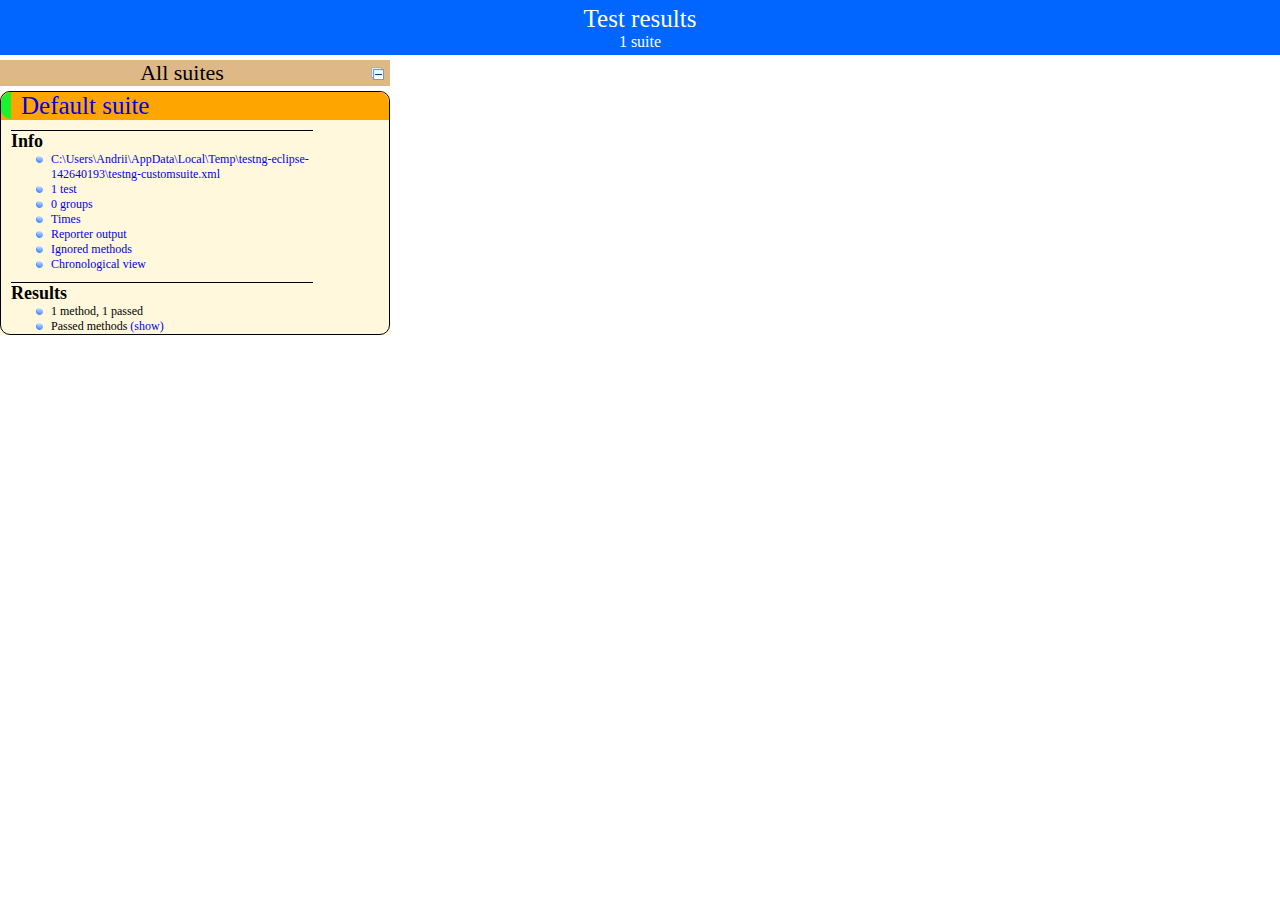
<file: test-output/index.html>
<!DOCTYPE html>

<html>
  <head>
  <title>TestNG reports</title>

    <link type="text/css" href="testng-reports.css" rel="stylesheet" />  
    <script type="text/javascript" src="jquery-1.7.1.min.js"></script>
    <script type="text/javascript" src="testng-reports.js"></script>
    <script type="text/javascript" src="https://www.google.com/jsapi"></script>
    <script type='text/javascript'>
      google.load('visualization', '1', {packages:['table']});
      google.setOnLoadCallback(drawTable);
      var suiteTableInitFunctions = new Array();
      var suiteTableData = new Array();
    </script>
    <!--
      <script type="text/javascript" src="jquery-ui/js/jquery-ui-1.8.16.custom.min.js"></script>
     -->
  </head>

  <body>
    <div class="top-banner-root">
      <span class="top-banner-title-font">Test results</span>
      <br/>
      <span class="top-banner-font-1">1 suite</span>
    </div> <!-- top-banner-root -->
    <div class="navigator-root">
      <div class="navigator-suite-header">
        <span>All suites</span>
        <a href="#" class="collapse-all-link" title="Collapse/expand all the suites">
          <img class="collapse-all-icon" src="collapseall.gif">
          </img> <!-- collapse-all-icon -->
        </a> <!-- collapse-all-link -->
      </div> <!-- navigator-suite-header -->
      <div class="suite">
        <div class="rounded-window">
          <div class="suite-header light-rounded-window-top">
            <a href="#" class="navigator-link" panel-name="suite-Default_suite">
              <span class="suite-name border-passed">Default suite</span>
            </a> <!-- navigator-link -->
          </div> <!-- suite-header light-rounded-window-top -->
          <div class="navigator-suite-content">
            <div class="suite-section-title">
              <span>Info</span>
            </div> <!-- suite-section-title -->
            <div class="suite-section-content">
              <ul>
                <li>
                  <a href="#" class="navigator-link " panel-name="test-xml-Default_suite">
                    <span>C:\Users\Andrii\AppData\Local\Temp\testng-eclipse-142640193\testng-customsuite.xml</span>
                  </a> <!-- navigator-link  -->
                </li>
                <li>
                  <a href="#" class="navigator-link " panel-name="testlist-Default_suite">
                    <span class="test-stats">1 test</span>
                  </a> <!-- navigator-link  -->
                </li>
                <li>
                  <a href="#" class="navigator-link " panel-name="group-Default_suite">
                    <span>0 groups</span>
                  </a> <!-- navigator-link  -->
                </li>
                <li>
                  <a href="#" class="navigator-link " panel-name="times-Default_suite">
                    <span>Times</span>
                  </a> <!-- navigator-link  -->
                </li>
                <li>
                  <a href="#" class="navigator-link " panel-name="reporter-Default_suite">
                    <span>Reporter output</span>
                  </a> <!-- navigator-link  -->
                </li>
                <li>
                  <a href="#" class="navigator-link " panel-name="ignored-methods-Default_suite">
                    <span>Ignored methods</span>
                  </a> <!-- navigator-link  -->
                </li>
                <li>
                  <a href="#" class="navigator-link " panel-name="chronological-Default_suite">
                    <span>Chronological view</span>
                  </a> <!-- navigator-link  -->
                </li>
              </ul>
            </div> <!-- suite-section-content -->
            <div class="result-section">
              <div class="suite-section-title">
                <span>Results</span>
              </div> <!-- suite-section-title -->
              <div class="suite-section-content">
                <ul>
                  <li>
                    <span class="method-stats">1 method,   1 passed</span>
                  </li>
                  <li>
                    <span class="method-list-title passed">Passed methods</span>
                    <span class="show-or-hide-methods passed">
                      <a href="#" panel-name="suite-Default_suite" class="hide-methods passed suite-Default_suite"> (hide)</a> <!-- hide-methods passed suite-Default_suite -->
                      <a href="#" panel-name="suite-Default_suite" class="show-methods passed suite-Default_suite"> (show)</a> <!-- show-methods passed suite-Default_suite -->
                    </span>
                    <div class="method-list-content passed suite-Default_suite">
                      <span>
                        <img width="3%" src="passed.png"/>
                        <a href="#" class="method navigator-link" panel-name="suite-Default_suite" title="com.softserveinc.softtour.parser.TestTrainParser" hash-for-method="testParseRoutes">testParseRoutes</a> <!-- method navigator-link -->
                      </span>
                      <br/>
                    </div> <!-- method-list-content passed suite-Default_suite -->
                  </li>
                </ul>
              </div> <!-- suite-section-content -->
            </div> <!-- result-section -->
          </div> <!-- navigator-suite-content -->
        </div> <!-- rounded-window -->
      </div> <!-- suite -->
    </div> <!-- navigator-root -->
    <div class="wrapper">
      <div class="main-panel-root">
        <div panel-name="suite-Default_suite" class="panel Default_suite">
          <div class="suite-Default_suite-class-passed">
            <div class="main-panel-header rounded-window-top">
              <img src="passed.png"/>
              <span class="class-name">com.softserveinc.softtour.parser.TestTrainParser</span>
            </div> <!-- main-panel-header rounded-window-top -->
            <div class="main-panel-content rounded-window-bottom">
              <div class="method">
                <div class="method-content">
                  <a name="testParseRoutes">
                  </a> <!-- testParseRoutes -->
                  <span class="method-name">testParseRoutes</span>
                </div> <!-- method-content -->
              </div> <!-- method -->
            </div> <!-- main-panel-content rounded-window-bottom -->
          </div> <!-- suite-Default_suite-class-passed -->
        </div> <!-- panel Default_suite -->
        <div panel-name="test-xml-Default_suite" class="panel">
          <div class="main-panel-header rounded-window-top">
            <span class="header-content">C:\Users\Andrii\AppData\Local\Temp\testng-eclipse-142640193\testng-customsuite.xml</span>
          </div> <!-- main-panel-header rounded-window-top -->
          <div class="main-panel-content rounded-window-bottom">
            <pre>
&lt;?xml version=&quot;1.0&quot; encoding=&quot;UTF-8&quot;?&gt;
&lt;!DOCTYPE suite SYSTEM &quot;http://testng.org/testng-1.0.dtd&quot;&gt;
&lt;suite name=&quot;Default suite&quot;&gt;
  &lt;test verbose=&quot;2&quot; name=&quot;Default test&quot;&gt;
    &lt;classes&gt;
      &lt;class name=&quot;com.softserveinc.softtour.parser.TestTrainParser&quot;/&gt;
    &lt;/classes&gt;
  &lt;/test&gt; &lt;!-- Default test --&gt;
&lt;/suite&gt; &lt;!-- Default suite --&gt;
            </pre>
          </div> <!-- main-panel-content rounded-window-bottom -->
        </div> <!-- panel -->
        <div panel-name="testlist-Default_suite" class="panel">
          <div class="main-panel-header rounded-window-top">
            <span class="header-content">Tests for Default suite</span>
          </div> <!-- main-panel-header rounded-window-top -->
          <div class="main-panel-content rounded-window-bottom">
            <ul>
              <li>
                <span class="test-name">Default test (1 class)</span>
              </li>
            </ul>
          </div> <!-- main-panel-content rounded-window-bottom -->
        </div> <!-- panel -->
        <div panel-name="group-Default_suite" class="panel">
          <div class="main-panel-header rounded-window-top">
            <span class="header-content">Groups for Default suite</span>
          </div> <!-- main-panel-header rounded-window-top -->
          <div class="main-panel-content rounded-window-bottom">
          </div> <!-- main-panel-content rounded-window-bottom -->
        </div> <!-- panel -->
        <div panel-name="times-Default_suite" class="panel">
          <div class="main-panel-header rounded-window-top">
            <span class="header-content">Times for Default suite</span>
          </div> <!-- main-panel-header rounded-window-top -->
          <div class="main-panel-content rounded-window-bottom">
            <div class="times-div">
              <script type="text/javascript">
suiteTableInitFunctions.push('tableData_Default_suite');
function tableData_Default_suite() {
var data = new google.visualization.DataTable();
data.addColumn('number', 'Number');
data.addColumn('string', 'Method');
data.addColumn('string', 'Class');
data.addColumn('number', 'Time (ms)');
data.addRows(1);
data.setCell(0, 0, 0)
data.setCell(0, 1, 'testParseRoutes')
data.setCell(0, 2, 'com.softserveinc.softtour.parser.TestTrainParser')
data.setCell(0, 3, 111);
window.suiteTableData['Default_suite']= { tableData: data, tableDiv: 'times-div-Default_suite'}
return data;
}
              </script>
              <span class="suite-total-time">Total running time: 111 ms</span>
              <div id="times-div-Default_suite">
              </div> <!-- times-div-Default_suite -->
            </div> <!-- times-div -->
          </div> <!-- main-panel-content rounded-window-bottom -->
        </div> <!-- panel -->
        <div panel-name="reporter-Default_suite" class="panel">
          <div class="main-panel-header rounded-window-top">
            <span class="header-content">Reporter output for Default suite</span>
          </div> <!-- main-panel-header rounded-window-top -->
          <div class="main-panel-content rounded-window-bottom">
          </div> <!-- main-panel-content rounded-window-bottom -->
        </div> <!-- panel -->
        <div panel-name="ignored-methods-Default_suite" class="panel">
          <div class="main-panel-header rounded-window-top">
            <span class="header-content">0 ignored methods</span>
          </div> <!-- main-panel-header rounded-window-top -->
          <div class="main-panel-content rounded-window-bottom">
          </div> <!-- main-panel-content rounded-window-bottom -->
        </div> <!-- panel -->
        <div panel-name="chronological-Default_suite" class="panel">
          <div class="main-panel-header rounded-window-top">
            <span class="header-content">Methods in chronological order</span>
          </div> <!-- main-panel-header rounded-window-top -->
          <div class="main-panel-content rounded-window-bottom">
            <div class="chronological-class">
              <div class="chronological-class-name">com.softserveinc.softtour.parser.TestTrainParser</div> <!-- chronological-class-name -->
              <div class="configuration-class before">
                <span class="method-name">springTestContextBeforeTestClass</span>
                <span class="method-start">0 ms</span>
              </div> <!-- configuration-class before -->
              <div class="configuration-class before">
                <span class="method-name">springTestContextPrepareTestInstance</span>
                <span class="method-start">12 ms</span>
              </div> <!-- configuration-class before -->
              <div class="configuration-class before">
                <span class="method-name">createExpectedRoutes</span>
                <span class="method-start">16199 ms</span>
              </div> <!-- configuration-class before -->
              <div class="configuration-class before">
                <span class="method-name">parseFile</span>
                <span class="method-start">16199 ms</span>
              </div> <!-- configuration-class before -->
              <div class="configuration-method before">
                <span class="method-name">springTestContextBeforeTestMethod(public void com.softserveinc.softtour.parser.TestTrainParser.testParseRoutes())</span>
                <span class="method-start">16601 ms</span>
              </div> <!-- configuration-method before -->
              <div class="test-method">
                <span class="method-name">testParseRoutes</span>
                <span class="method-start">16602 ms</span>
              </div> <!-- test-method -->
              <div class="configuration-method after">
                <span class="method-name">springTestContextAfterTestMethod(public void com.softserveinc.softtour.parser.TestTrainParser.testParseRoutes())</span>
                <span class="method-start">16715 ms</span>
              </div> <!-- configuration-method after -->
              <div class="configuration-class after">
                <span class="method-name">springTestContextAfterTestClass</span>
                <span class="method-start">16717 ms</span>
              </div> <!-- configuration-class after -->
          </div> <!-- main-panel-content rounded-window-bottom -->
        </div> <!-- panel -->
      </div> <!-- main-panel-root -->
    </div> <!-- wrapper -->
  </body>
</html>
</file>
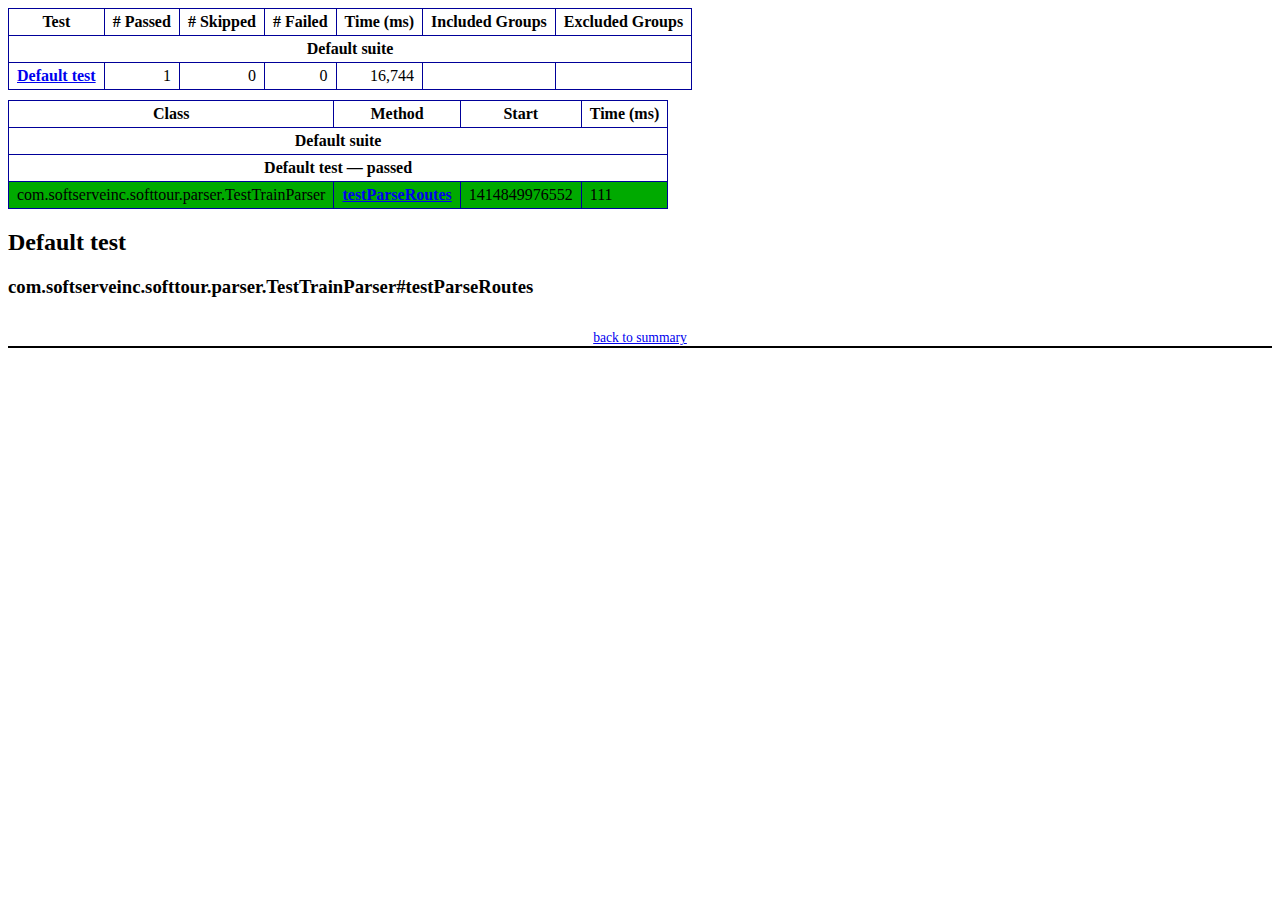
<file: test-output/emailable-report.html>
<!DOCTYPE html PUBLIC "-//W3C//DTD XHTML 1.1//EN" "http://www.w3.org/TR/xhtml11/DTD/xhtml11.dtd">
<html xmlns="http://www.w3.org/1999/xhtml"><head><title>TestNG Report</title><style type="text/css">table {margin-bottom:10px;border-collapse:collapse;empty-cells:show}th,td {border:1px solid #009;padding:.25em .5em}th {vertical-align:bottom}td {vertical-align:top}table a {font-weight:bold}.stripe td {background-color: #E6EBF9}.num {text-align:right}.passedodd td {background-color: #3F3}.passedeven td {background-color: #0A0}.skippedodd td {background-color: #DDD}.skippedeven td {background-color: #CCC}.failedodd td,.attn {background-color: #F33}.failedeven td,.stripe .attn {background-color: #D00}.stacktrace {white-space:pre;font-family:monospace}.totop {font-size:85%;text-align:center;border-bottom:2px solid #000}</style></head><body><table><tr><th>Test</th><th># Passed</th><th># Skipped</th><th># Failed</th><th>Time (ms)</th><th>Included Groups</th><th>Excluded Groups</th></tr><tr><th colspan="7">Default suite</th></tr><tr><td><a href="#t0">Default test</a></td><td class="num">1</td><td class="num">0</td><td class="num">0</td><td class="num">16,744</td><td></td><td></td></tr></table><table><thead><tr><th>Class</th><th>Method</th><th>Start</th><th>Time (ms)</th></tr></thead><tbody><tr><th colspan="4">Default suite</th></tr></tbody><tbody id="t0"><tr><th colspan="4">Default test &#8212; passed</th></tr><tr class="passedeven"><td rowspan="1">com.softserveinc.softtour.parser.TestTrainParser</td><td><a href="#m0">testParseRoutes</a></td><td rowspan="1">1414849976552</td><td rowspan="1">111</td></tr></tbody></table><h2>Default test</h2><h3 id="m0">com.softserveinc.softtour.parser.TestTrainParser#testParseRoutes</h3><table class="result"></table><p class="totop"><a href="#summary">back to summary</a></p></body></html>
</file>
<file: test-output/testng-reports.css>
body {
    margin: 0px 0px 5px 5px;
}

ul {
    margin: 0px;
}

li {
    list-style-type: none;
}

a {
    text-decoration: none;
}

a:hover {
    text-decoration: underline;
}

.navigator-selected {
    background: #ffa500;
}

.wrapper {
    position: absolute;
    top: 60px;
    bottom: 0;
    left: 400px;
    right: 0;
    overflow: auto;
}

.navigator-root {
    position: absolute;
    top: 60px;
    bottom: 0;
    left: 0;
    width: 400px;
    overflow-y: auto;
}

.suite {
    margin: 0px 10px 10px 0px;
    background-color: #fff8dc;
}

.suite-name {
    padding-left: 10px;
    font-size: 25px;
    font-family: Times;
}

.main-panel-header {
    padding: 5px;
    background-color: #9FB4D9; //afeeee;
    font-family: monospace;
    font-size: 18px;
}

.main-panel-content {
    padding: 5px;
    margin-bottom: 10px;
    background-color: #DEE8FC; //d0ffff;
}

.rounded-window {
    border-radius: 10px;
    border-style: solid;
    border-width: 1px;
}

.rounded-window-top {
    border-top-right-radius: 10px 10px;
    border-top-left-radius: 10px 10px;
    border-style: solid;
    border-width: 1px;
    overflow: auto;
}

.light-rounded-window-top {
    border-top-right-radius: 10px 10px;
    border-top-left-radius: 10px 10px;
}

.rounded-window-bottom {
    border-style: solid;
    border-width: 0px 1px 1px 1px;
    border-bottom-right-radius: 10px 10px;
    border-bottom-left-radius: 10px 10px;
    overflow: auto;
}

.method-name {
    font-size: 12px;
    font-family: monospace;
}

.method-content {
    border-style: solid;
    border-width: 0px 0px 1px 0px;
    margin-bottom: 10;
    padding-bottom: 5px;
    width: 80%;
}

.parameters {
    font-size: 14px;
    font-family: monospace;
}

.stack-trace {
    white-space: pre;
    font-family: monospace;
    font-size: 12px;
    font-weight: bold;
    margin-top: 0px;
    margin-left: 20px;
}

.testng-xml {
    font-family: monospace;
}

.method-list-content {
    margin-left: 10px;
}

.navigator-suite-content {
    margin-left: 10px;
    font: 12px 'Lucida Grande';
}

.suite-section-title {
    margin-top: 10px;
    width: 80%;
    border-style: solid;
    border-width: 1px 0px 0px 0px;
    font-family: Times;
    font-size: 18px;
    font-weight: bold;
}

.suite-section-content {
    list-style-image: url(bullet_point.png);
}

.top-banner-root {
    position: absolute;
    top: 0;
    height: 45px;
    left: 0;
    right: 0;
    padding: 5px;
    margin: 0px 0px 5px 0px;
    background-color: #0066ff;
    font-family: Times;
    color: #fff;
    text-align: center;
}

.top-banner-title-font {
    font-size: 25px;
}

.test-name {
    font-family: 'Lucida Grande';
    font-size: 16px;
}

.suite-icon {
    padding: 5px;
    float: right;
    height: 20;
}

.test-group {
    font: 20px 'Lucida Grande';
    margin: 5px 5px 10px 5px;
    border-width: 0px 0px 1px 0px;
    border-style: solid;
    padding: 5px;
}

.test-group-name {
    font-weight: bold;
}

.method-in-group {
    font-size: 16px;
    margin-left: 80px;
}

table.google-visualization-table-table {
    width: 100%;
}

.reporter-method-name {
    font-size: 14px;
    font-family: monospace;
}

.reporter-method-output-div {
    padding: 5px;
    margin: 0px 0px 5px 20px;
    font-size: 12px;
    font-family: monospace;
    border-width: 0px 0px 0px 1px;
    border-style: solid;
}

.ignored-class-div {
    font-size: 14px;
    font-family: monospace;
}

.ignored-methods-div {
    padding: 5px;
    margin: 0px 0px 5px 20px;
    font-size: 12px;
    font-family: monospace;
    border-width: 0px 0px 0px 1px;
    border-style: solid;
}

.border-failed {
    border-top-left-radius: 10px 10px;
    border-bottom-left-radius: 10px 10px;
    border-style: solid;
    border-width: 0px 0px 0px 10px;
    border-color: #f00;
}

.border-skipped {
    border-top-left-radius: 10px 10px;
    border-bottom-left-radius: 10px 10px;
    border-style: solid;
    border-width: 0px 0px 0px 10px;
    border-color: #edc600;
}

.border-passed {
    border-top-left-radius: 10px 10px;
    border-bottom-left-radius: 10px 10px;
    border-style: solid;
    border-width: 0px 0px 0px 10px;
    border-color: #19f52d;
}

.times-div {
    text-align: center;
    padding: 5px;
}

.suite-total-time {
    font: 16px 'Lucida Grande';
}

.configuration-suite {
    margin-left: 20px;
}

.configuration-test {
    margin-left: 40px;
}

.configuration-class {
    margin-left: 60px;
}

.configuration-method {
    margin-left: 80px;
}

.test-method {
    margin-left: 100px;
}

.chronological-class {
    background-color: #0ccff;
    border-style: solid;
    border-width: 0px 0px 1px 1px;
}

.method-start {
    float: right;
}

.chronological-class-name {
    padding: 0px 0px 0px 5px;
    color: #008;
}

.after, .before, .test-method {
    font-family: monospace;
    font-size: 14px;
}

.navigator-suite-header {
    font-size: 22px;
    margin: 0px 10px 5px 0px;
    background-color: #deb887;
    text-align: center;
}

.collapse-all-icon {
    padding: 5px;
    float: right;
}
</file>
